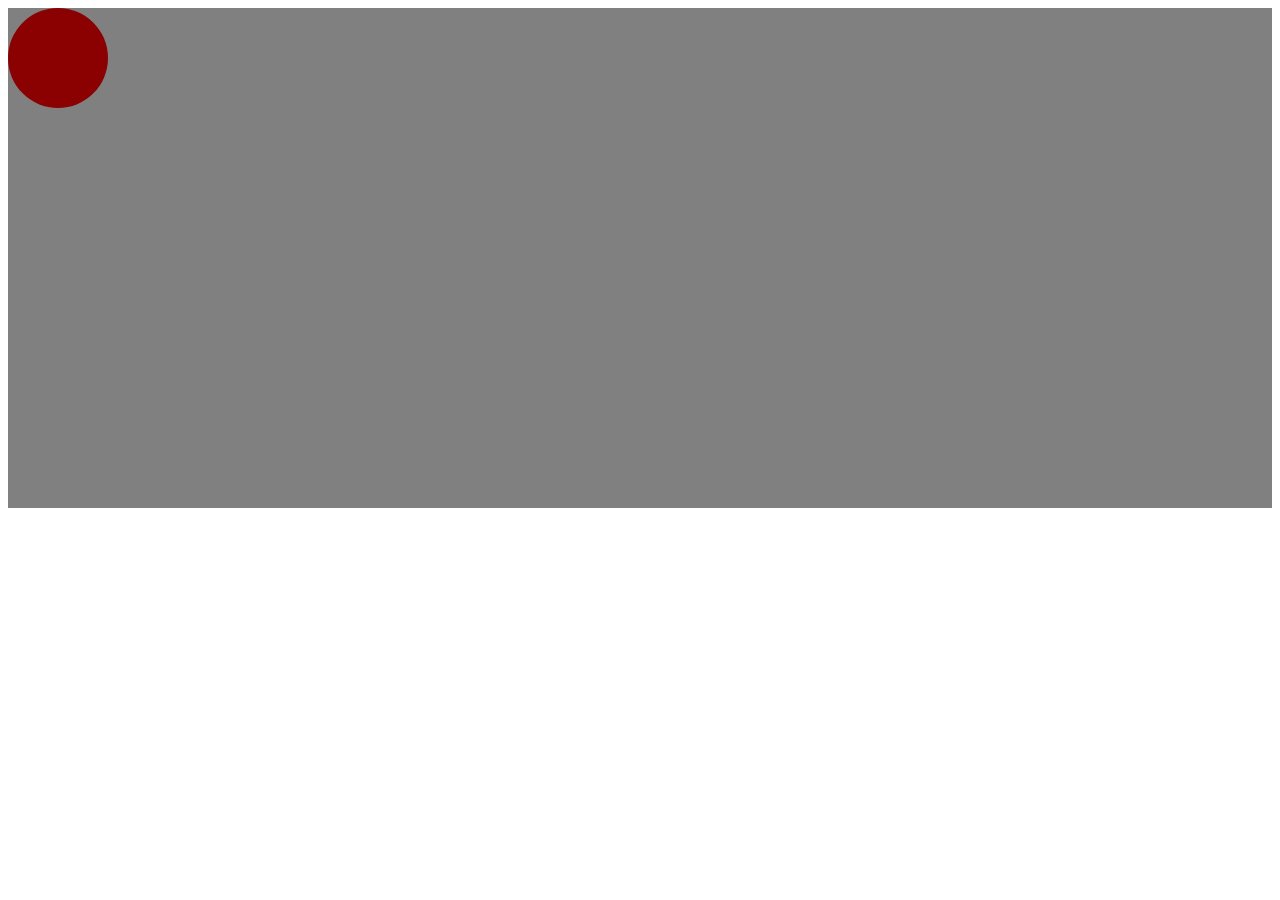
<file: animition.html>
<!DOCTYPE html>
<html lang="en">

<head>
    <meta charset="UTF-8">
    <meta http-equiv="X-UA-Compatible" content="IE=edge">
    <meta name="viewport" content="width=device-width, initial-scale=1.0">
    <title>Document</title>
</head>

<body>
    <div class="box">
        <div class="ball"></div>
    </div>



    <style>
        @keyframes side {
            0% {
                left: 0px;
                top: 0;
                background-color: green;
            }
            25%{
                top: 150px;
                left: 300px;
                background-color: hotpink;
            }
            50%{
                top: 0px;
                left: 600px; ;
                background-color: maroon;
            }
            75%{
                top: 150px;
                left: 900px; ;
                background-color: mediumblue;
            }

            100% {
                top: 0;
                left: 1200px;
                background-color:orangered;
            }
        }

        .box {
            background-color: gray;
            height: 200px;
            min-height: 500px;
        }

        .ball {
            width: 100px;
            height: 100px;
            border-radius: 50%;
            background-color: darkred;
            position: absolute;
        }
        .box:hover .ball{
            animation: side 2s ease-in-out 1s infinite alternate;
        }
    </style>
</body>

</html>
</file>
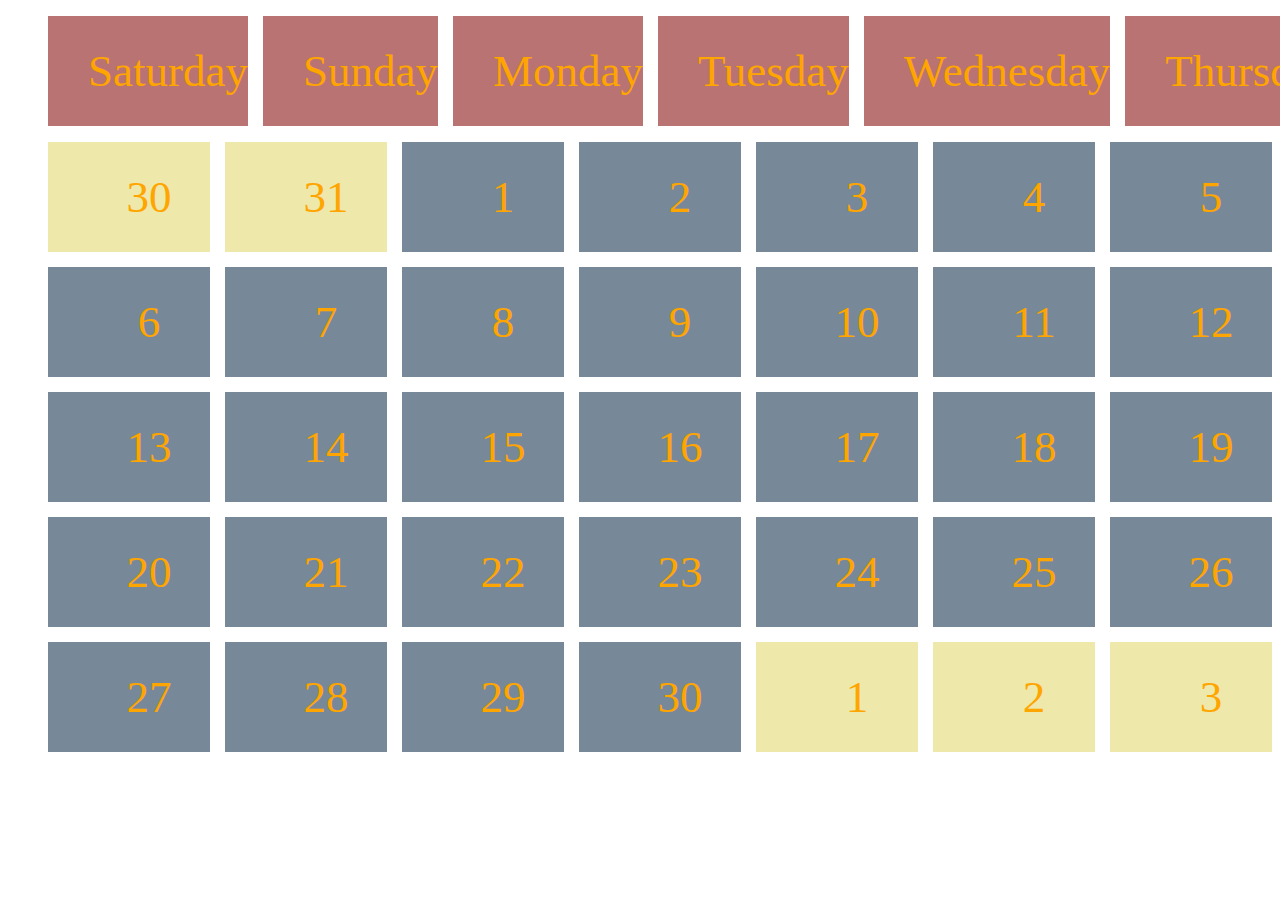
<file: calender.html>
<!DOCTYPE html>
<html lang="en">

<head>
    <meta charset="UTF-8">
    <meta http-equiv="X-UA-Compatible" content="IE=edge">
    <meta name="viewport" content="width=device-width, initial-scale=1.0">
    <title>Document</title>
</head>

<body>
    <style>
        .calender ul {
            display: grid;
            grid-template-columns: repeat(7, 1fr);
            grid-gap: 15px;
        }
        .calender ol{
            display: flex;
            justify-content: center;
            align-items: center;
            list-style: none;
            font-size: 45px;
            height: 110px;
            background-color: lightslategray;
            color: orange;

        }
        .other-month{
            background-color:palegoldenrod !important;
        }
        .day{
            background-color: rgb(185, 115, 115) !important;
        }
    </style>





    <div class="calender">
        <ul>
            <ol class="day">Saturday</ol>
            <ol class="day">Sunday</ol>
            <ol class="day">Monday</ol>
            <ol class="day"> Tuesday</ol>
            <ol class="day">Wednesday</ol>
            <ol class="day">Thursday</ol>
            <ol class="day">Friday</ol>
        </ul>
        <ul>
            <ol class="other-month">30</ol>
            <ol class="other-month">31</ol>
            <ol>1</ol>
            <ol>2</ol>
            <ol>3</ol>
            <ol>4</ol>
            <ol>5</ol>
            <ol>6</ol>
            <ol>7</ol>
            <ol>8</ol>
            <ol>9</ol>
            <ol>10</ol>
            <ol>11</ol>
            <ol>12</ol>
            <ol>13</ol>
            <ol>14</ol>
            <ol>15</ol>
            <ol>16</ol>
            <ol>17</ol>
            <ol>18</ol>
            <ol>19</ol>
            <ol>20</ol>
            <ol>21</ol>
            <ol>22</ol>
            <ol>23</ol>
            <ol>24</ol>
            <ol>25</ol>
            <ol>26</ol>
            <ol>27</ol>
            <ol>28</ol>
            <ol>29</ol>
            <ol>30</ol>
            <ol class="other-month">1</ol>
            <ol class="other-month">2</ol>
            <ol class="other-month">3</ol>

        </ul>
    </div>
</body>

</html>
</file>
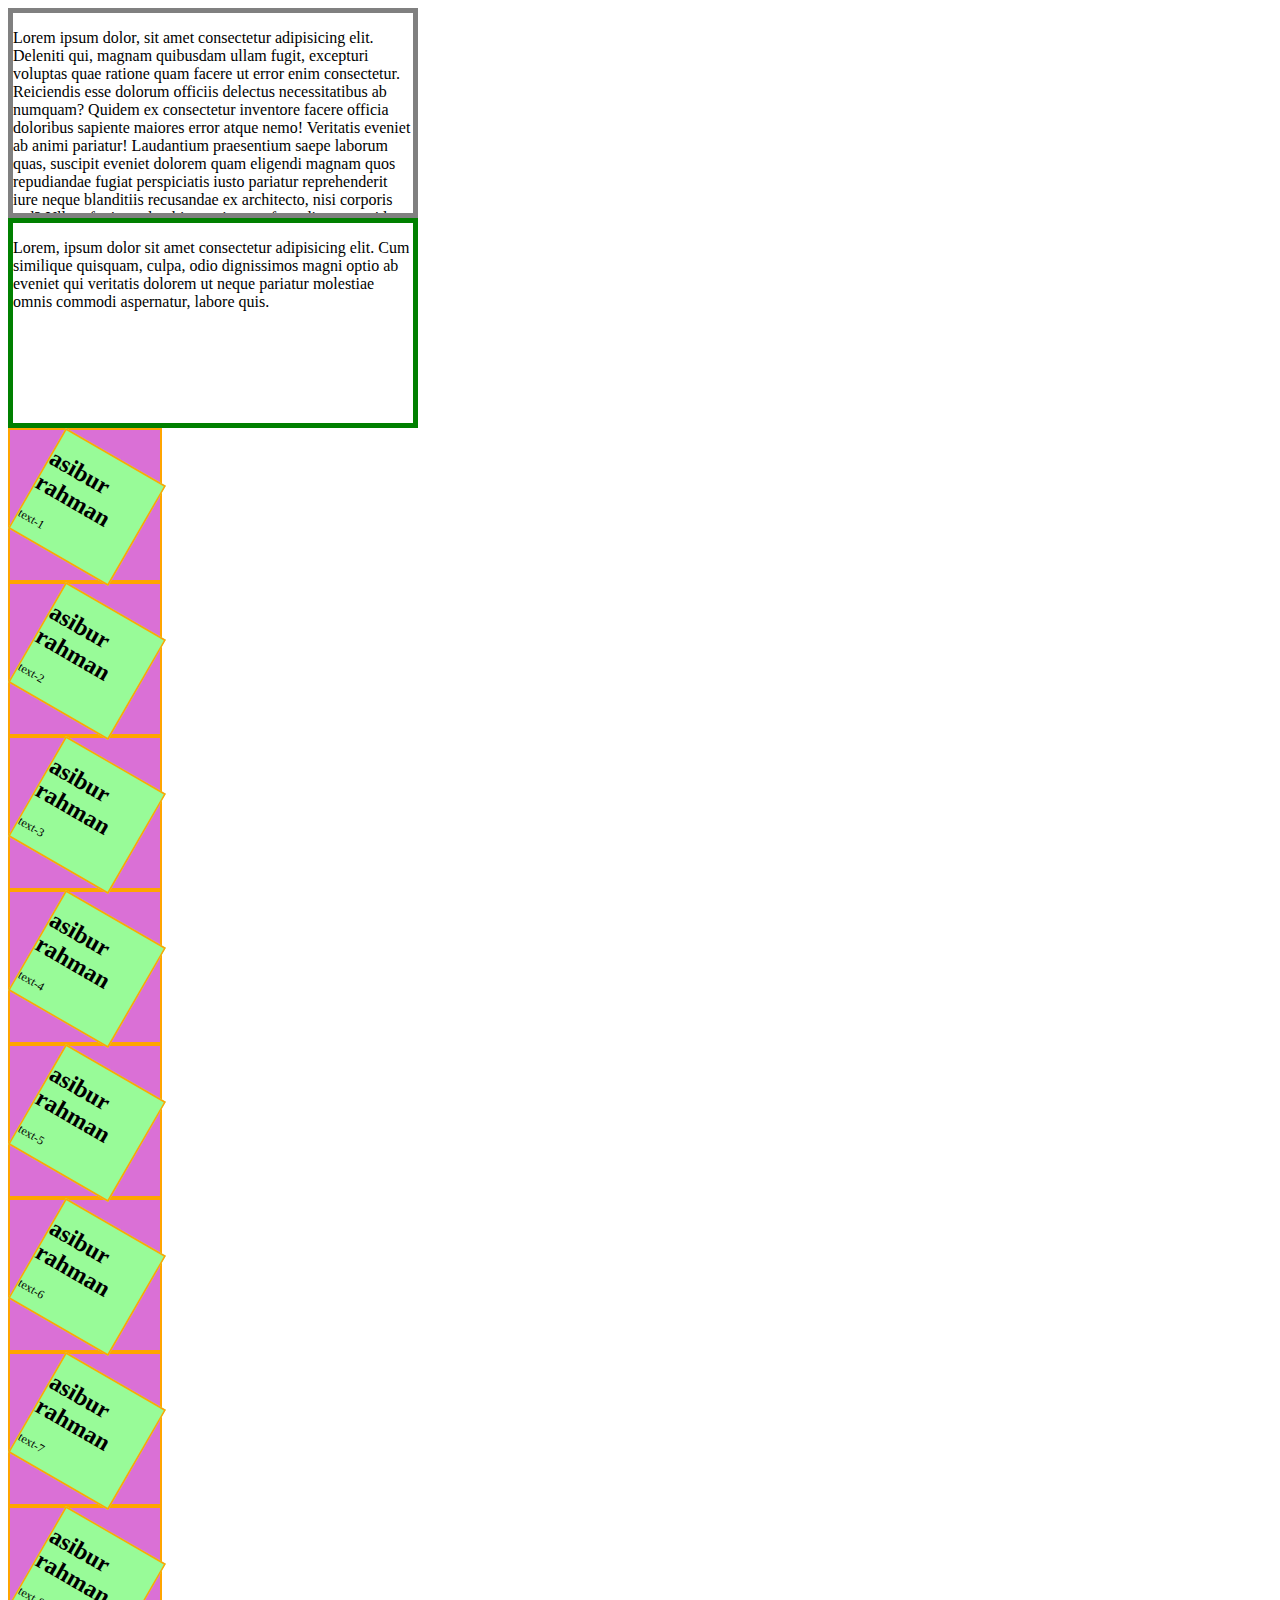
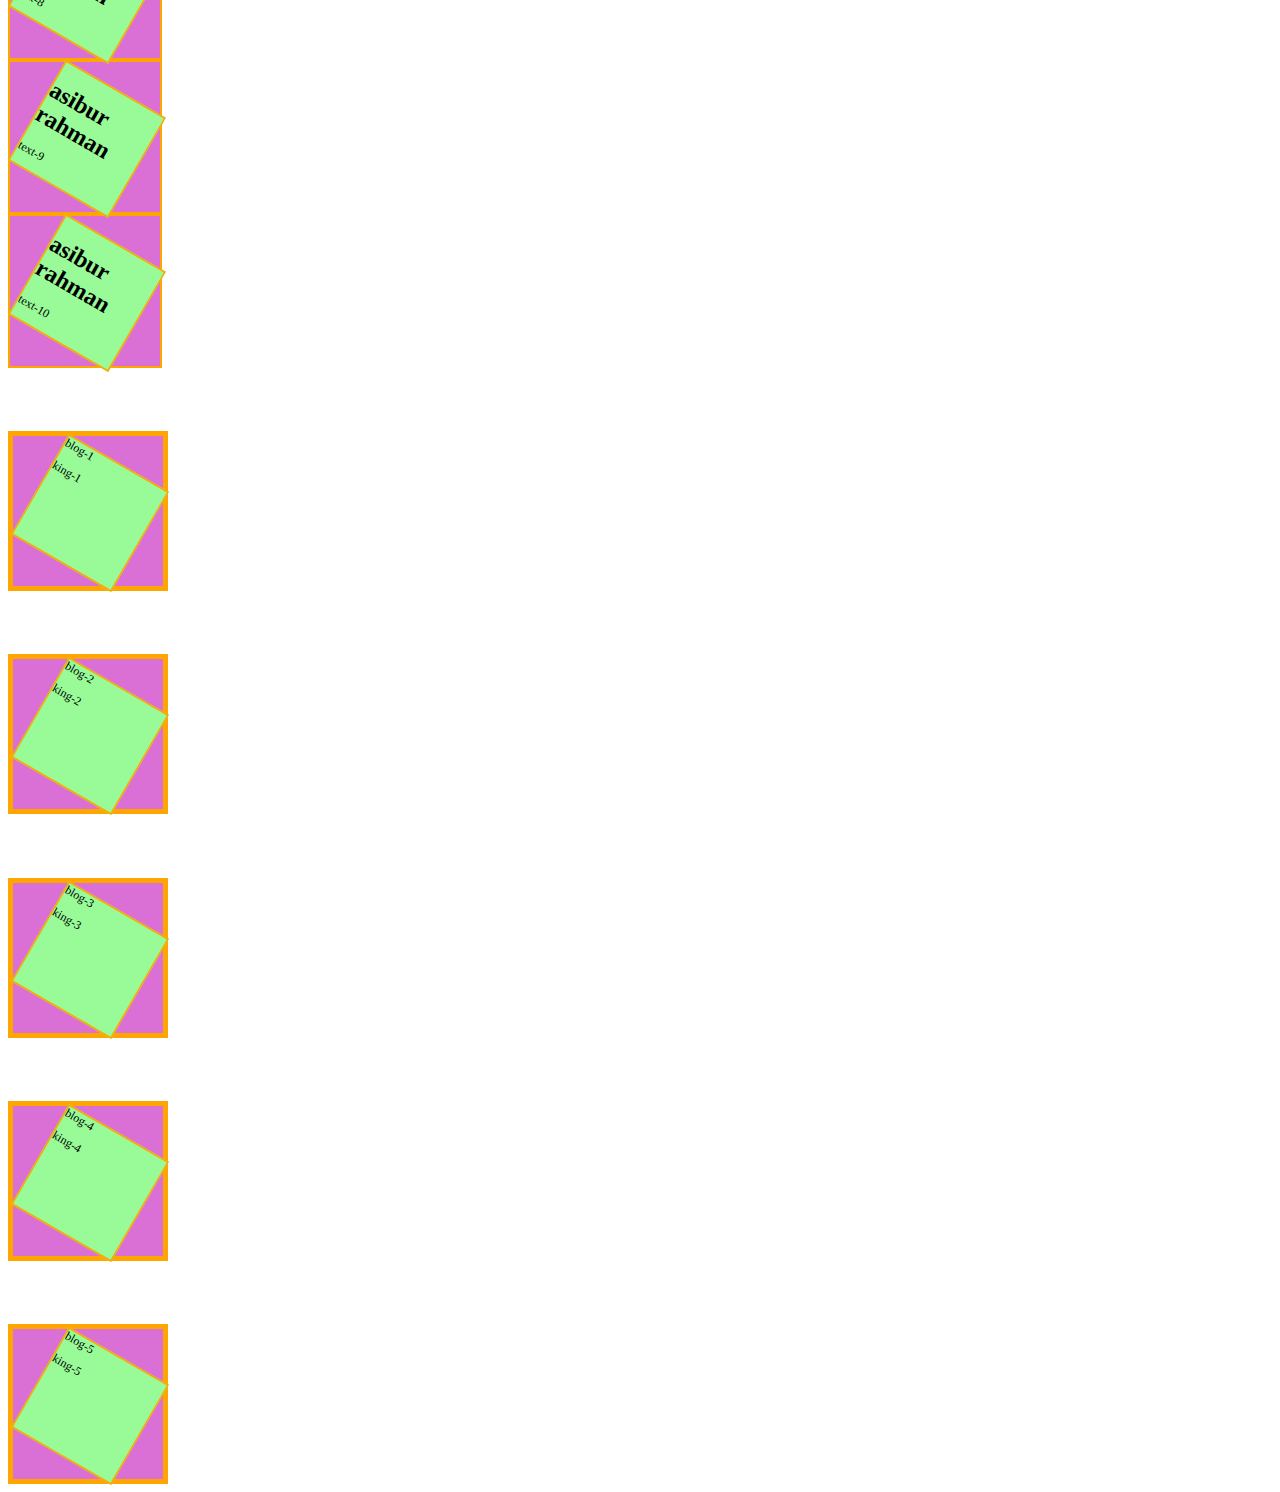
<file: css3.html>
<!DOCTYPE html>
<html lang="en">
<head>
    <meta charset="UTF-8">
    <meta http-equiv="X-UA-Compatible" content="IE=edge">
    <meta name="viewport" content="width=device-width, initial-scale=1.0">
    <title>Document</title>
    <link rel="stylesheet" href="css3.css">
</head>
<body>
    <div class="lorem-1">
        <p>Lorem ipsum dolor, sit amet consectetur adipisicing elit. Deleniti qui, magnam quibusdam ullam fugit, excepturi voluptas quae ratione quam facere ut error enim consectetur. Reiciendis esse dolorum officiis delectus necessitatibus ab numquam? Quidem ex consectetur inventore facere officia doloribus sapiente maiores error atque nemo! Veritatis eveniet ab animi pariatur! Laudantium praesentium saepe laborum quas, suscipit eveniet dolorem quam eligendi magnam quos repudiandae fugiat perspiciatis iusto pariatur reprehenderit iure neque blanditiis recusandae ex architecto, nisi corporis sed? Ullam fugiat sed nobis aperiam perferendis ex provident et quod omnis necessitatibus, eaque quasi voluptatem, eius deserunt, officiis accusamus modi! Excepturi fuga doloribus tempora, autem sed porro. Iste nostrum minima molestias recusandae, eos placeat veniam magnam dolor earum quidem fugit esse est debitis consequatur vel dignissimos eius laborum aperiam consequuntur voluptatum. Possimus, ipsa cumque! Cumque error aut porro? Reiciendis asperiores voluptatem quia cupiditate. Assumenda ipsa eius veniam similique. Harum velit, quos ipsum, doloremque facere alias, minus facilis rem atque ipsam obcaecati dolore ad ipsa blanditiis iusto earum totam! A iusto dolorum debitis consectetur alias.</p>
    </div>
    <div class="lorent30">
        <p>Lorem, ipsum dolor sit amet consectetur adipisicing elit. Cum similique quisquam, culpa, odio dignissimos magni optio ab eveniet qui veritatis dolorem ut neque pariatur molestiae omnis commodi aspernatur, labore quis.</p>
    </div>



    <section>
        <div class="blog uot">
            <div class="blog in">
                <h1>asibur rahman</h1>
                <p>text-1</p>
            </div>
        </div>
        <div class="blog uot">
            <div class="blog in">
                <h1>asibur rahman</h1>
                <p>text-2</p>
            </div>
        </div>
        <div class="blog uot">
            <div class="blog in">
                <h1>asibur rahman</h1>
                <p>text-3</p>
            </div>
        </div>
        <div class="blog uot">
            <div class="blog in">
                <h1>asibur rahman</h1>
                <p>text-4</p>
            </div>
        </div>
        <div class="blog uot">
            <div class="blog in">
                <h1>asibur rahman</h1>
                <p>text-5</p>
            </div>
        </div>
        <div class="blog uot">
            <div class="blog in">
                <h1>asibur rahman</h1>
                <p>text-6</p>
            </div>
        </div>
        <div class="blog uot">
            <div class="blog in">
                <h1>asibur rahman</h1>
                <p>text-7</p>
            </div>
        </div>
        <div class="blog uot">
            <div class="blog in">
                <h1>asibur rahman</h1>
                <p>text-8</p>
            </div>
        </div>
        <div class="blog uot">
            <div class="blog in">
                <h1>asibur rahman</h1>
                <p>text-9</p>
            </div>
        </div>
        <div class="blog uot">
            <div class="blog in">
                <h1>asibur rahman</h1>
                <p>text-10</p>
            </div>
        </div>
    </section>
<div class="line outer uot">
    <div class="blog iner in">
        <h>blog-1</h>
        <P>king-1</P>
    </div>
</div>
<div class="line outer uot">
    <div class="blog iner in">
        <h>blog-2</h>
        <P>king-2</P>
    </div>
</div>
<div class="line outer uot">
    <div class="blog iner in">
        <h>blog-3</h>
        <P>king-3</P>
    </div>
</div>
<div class="line outer uot">
    <div class="blog iner in">
        <h>blog-4</h>
        <P>king-4</P>
    </div>
</div>
<div class="line outer uot">
    <div class="blog iner in">
        <h>blog-5</h>
        <P>king-5</P>
    </div>
</div>







</body>
</html>
</file>
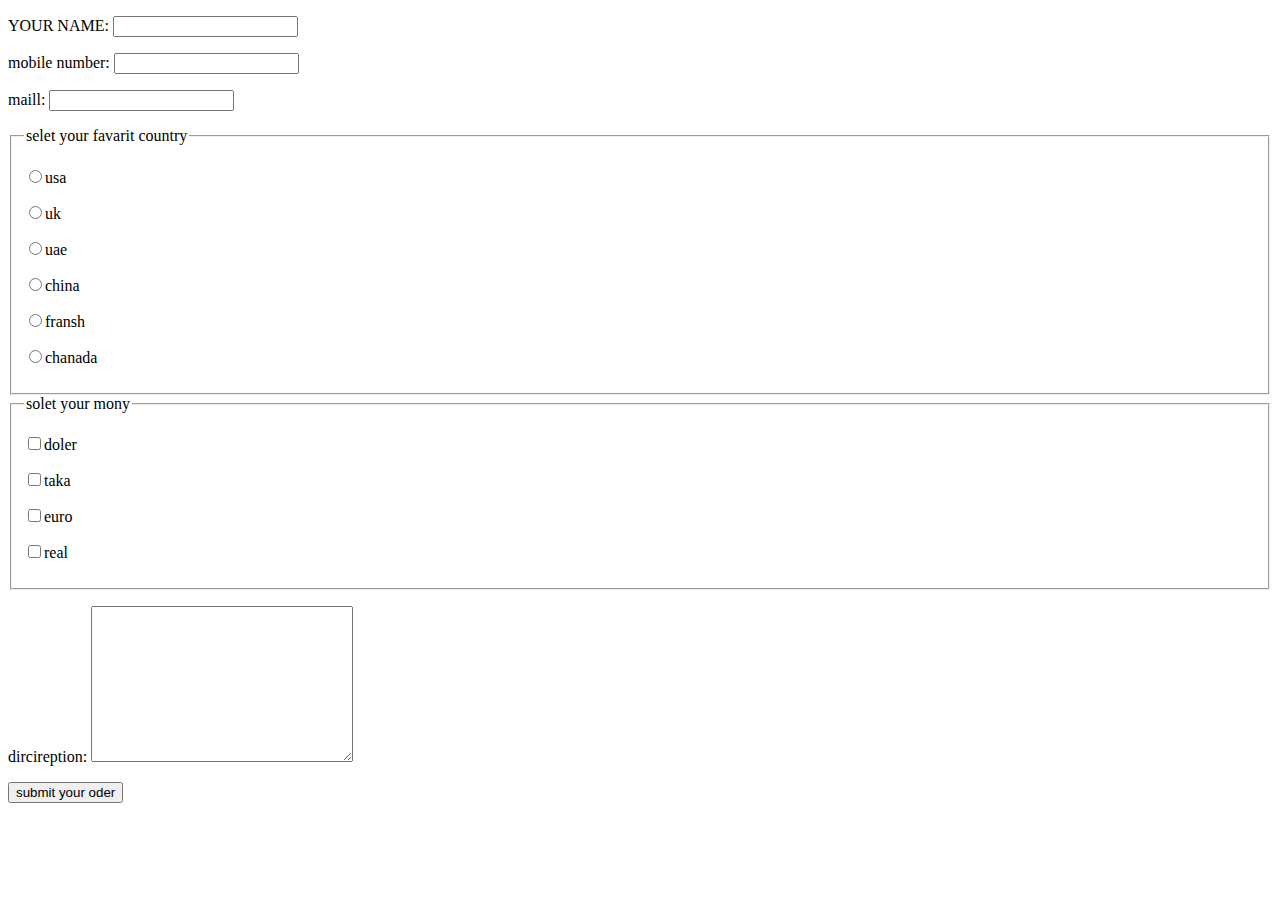
<file: form.html>
<!DOCTYPE html>
<html lang="en">
<head>
    <meta charset="UTF-8">
    <meta http-equiv="X-UA-Compatible" content="IE=edge">
    <meta name="viewport" content="width=device-width, initial-scale=1.0">
    <title>Document</title>
    <link rel="shortcut icon" href="favicon.ico" type="image/x-icon">
</head>
<body>
    <form action="">
        <p>YOUR NAME: <input type="text"></p>
        <p>mobile number: <input type="number" name="" id=""></p>
        <p>maill: <input type="email" name="" id=""></p>

        <fieldset>
            <legend>selet your favarit country</legend>
            <p><label for="usa"><input type="radio" name="country" id="usa">usa</label></p>
            <p><label for="uk"><input type="radio" name="country" id="uk">uk</label></p>
            <p><label for="uae"><input type="radio" name="country" id="uae">uae</label></p>
            <p><label for="china"><input type="radio" name="country" id="china">china</label></p>
            <p><label for="fransh"><input type="radio" name="country" id="fransh">fransh</label></p>
            <p><label for="chanada"><input type="radio" name="country" id="chanada">chanada</label></p>
        </fieldset>


        <fieldset>
            <legend>solet your mony</legend>
            <p><label for="doler"><input type="checkbox" name="mony" id="doler">doler</label></p>
            <p><label for="taka"><input type="checkbox" name="mony" id="taka">taka</label></p>
            <p><label for="euro"><input type="checkbox" name="mony" id="euro">euro</label></p>
            <p><label for="real"><input type="checkbox" name="mony" id="real">real</label></p>
        </fieldset>
        <p><label for="">dircireption: <textarea name="" id="" cols="30" rows="10"></textarea></label></p>
        <button type="submit">submit your oder</button> 
    </form>











    <style>
       input:focus{
           font-size: 20px;
            color: maroon;
        }
    </style>
</body>
</html>
</file>
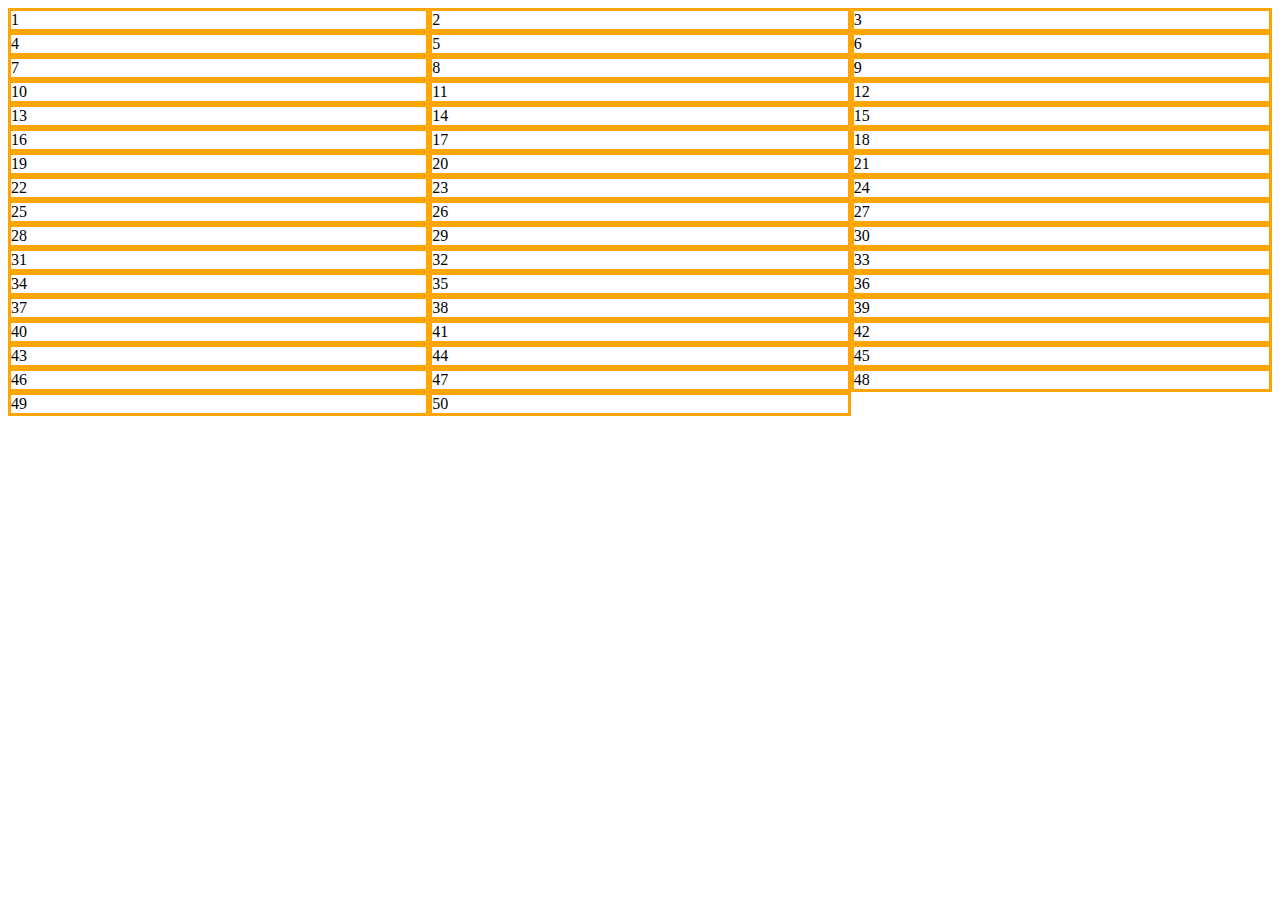
<file: grid.html>
<!DOCTYPE html>
<html lang="en">
<head>
    <meta charset="UTF-8">
    <meta http-equiv="X-UA-Compatible" content="IE=edge">
    <meta name="viewport" content="width=device-width, initial-scale=1.0">
    <title>Document</title>
</head>
<body>
<style>
    .grid{
        display: grid;
        grid-template-columns: repeat(3,1fr);
    }
    .link{

        border: 3px solid orange;
    }
</style>




    <div class="grid">
        <div class="link">1</div>
        <div class="link">2</div>
        <div class="link">3</div>
        <div class="link">4</div>
        <div class="link">5</div>
        <div class="link">6</div>
        <div class="link">7</div>
        <div class="link">8</div>
        <div class="link">9</div>
        <div class="link">10</div>
        <div class="link">11</div>
        <div class="link">12</div>
        <div class="link">13</div>
        <div class="link">14</div>
        <div class="link">15</div>
        <div class="link">16</div>
        <div class="link">17</div>
        <div class="link">18</div>
        <div class="link">19</div>
        <div class="link">20</div>
        <div class="link">21</div>
        <div class="link">22</div>
        <div class="link">23</div>
        <div class="link">24</div>
        <div class="link">25</div>
        <div class="link">26</div>
        <div class="link">27</div>
        <div class="link">28</div>
        <div class="link">29</div>
        <div class="link">30</div>
        <div class="link">31</div>
        <div class="link">32</div>
        <div class="link">33</div>
        <div class="link">34</div>
        <div class="link">35</div>
        <div class="link">36</div>
        <div class="link">37</div>
        <div class="link">38</div>
        <div class="link">39</div>
        <div class="link">40</div>
        <div class="link">41</div>
        <div class="link">42</div>
        <div class="link">43</div>
        <div class="link">44</div>
        <div class="link">45</div>
        <div class="link">46</div>
        <div class="link">47</div>
        <div class="link">48</div>
        <div class="link">49</div>
        <div class="link">50</div>
    </div>
</body>
</html>
</file>
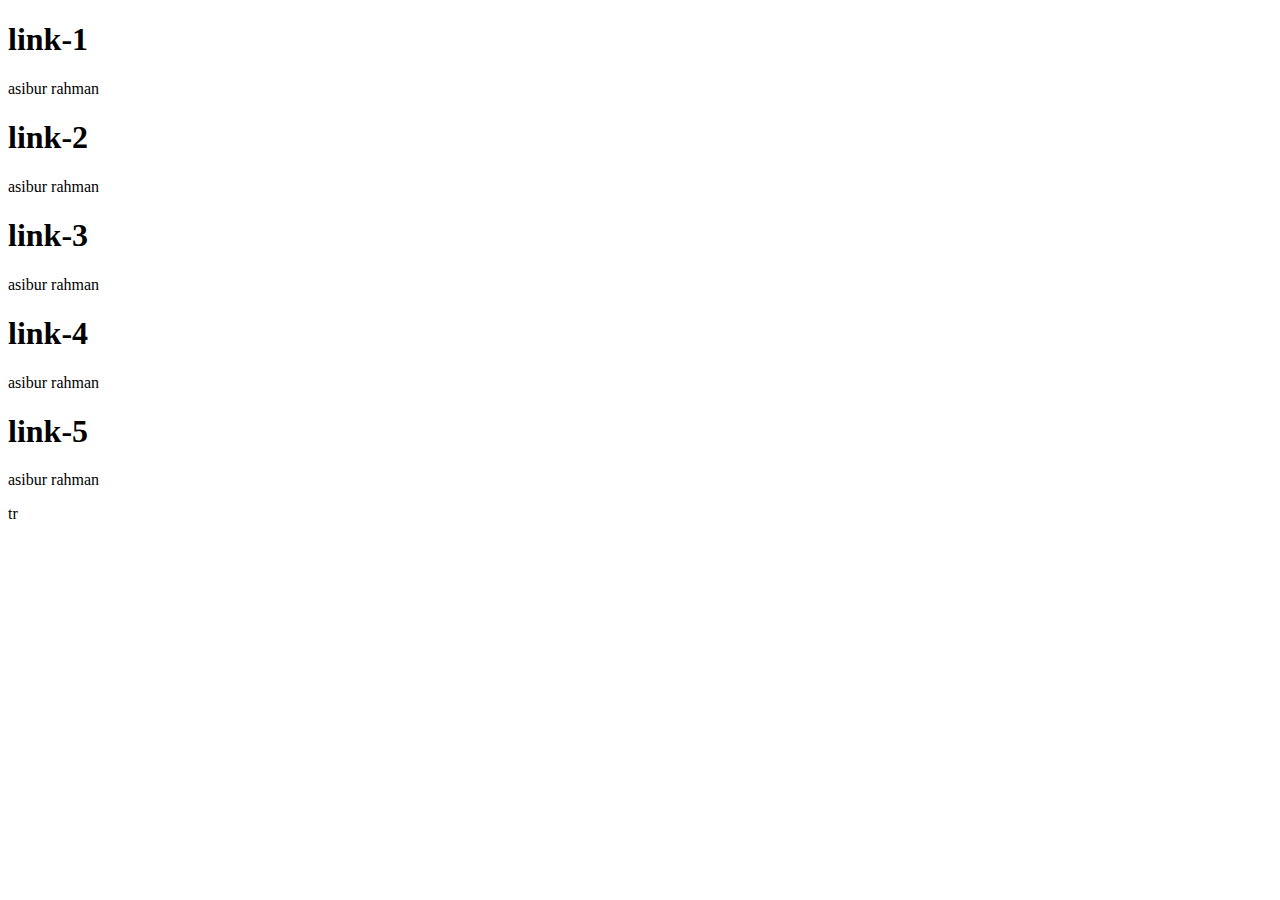
<file: icone.html>
<!DOCTYPE html>
<html lang="en">
<head>
    <meta charset="UTF-8">
    <meta http-equiv="X-UA-Compatible" content="IE=edge">
    <meta name="viewport" content="width=device-width, initial-scale=1.0">
    <title>asibur rahman</title>
    <link rel="shortcut icon" href="new folder/IMG_2264.JPG" type="image/x-icon">
</head>
<body>
<!-- <p>top article post</p> -->
    <article>
        <dev title="read this story" class="link">
            <h1>link-1</h1>
            <p>asibur rahman</p>
        </dev>
    </article>
    <article>
        <dev class="link">
            <h1>link-2</h1>
            <p>asibur rahman</p>
        </dev>
    </article>
    <article>
        <dev class="link">
            <h1>link-3</h1>
            <p>asibur rahman</p>
        </dev>
    </article>
    <article>
        <dev class="link">
            <h1>link-4</h1>
            <p>asibur rahman</p>
        </dev>
    </article>
    <article>
        <dev class="link">
            <h1>link-5</h1>
            <p>asibur rahman</p>
        </dev>
    </article>
    tr
    
</body>
</html>
</file>
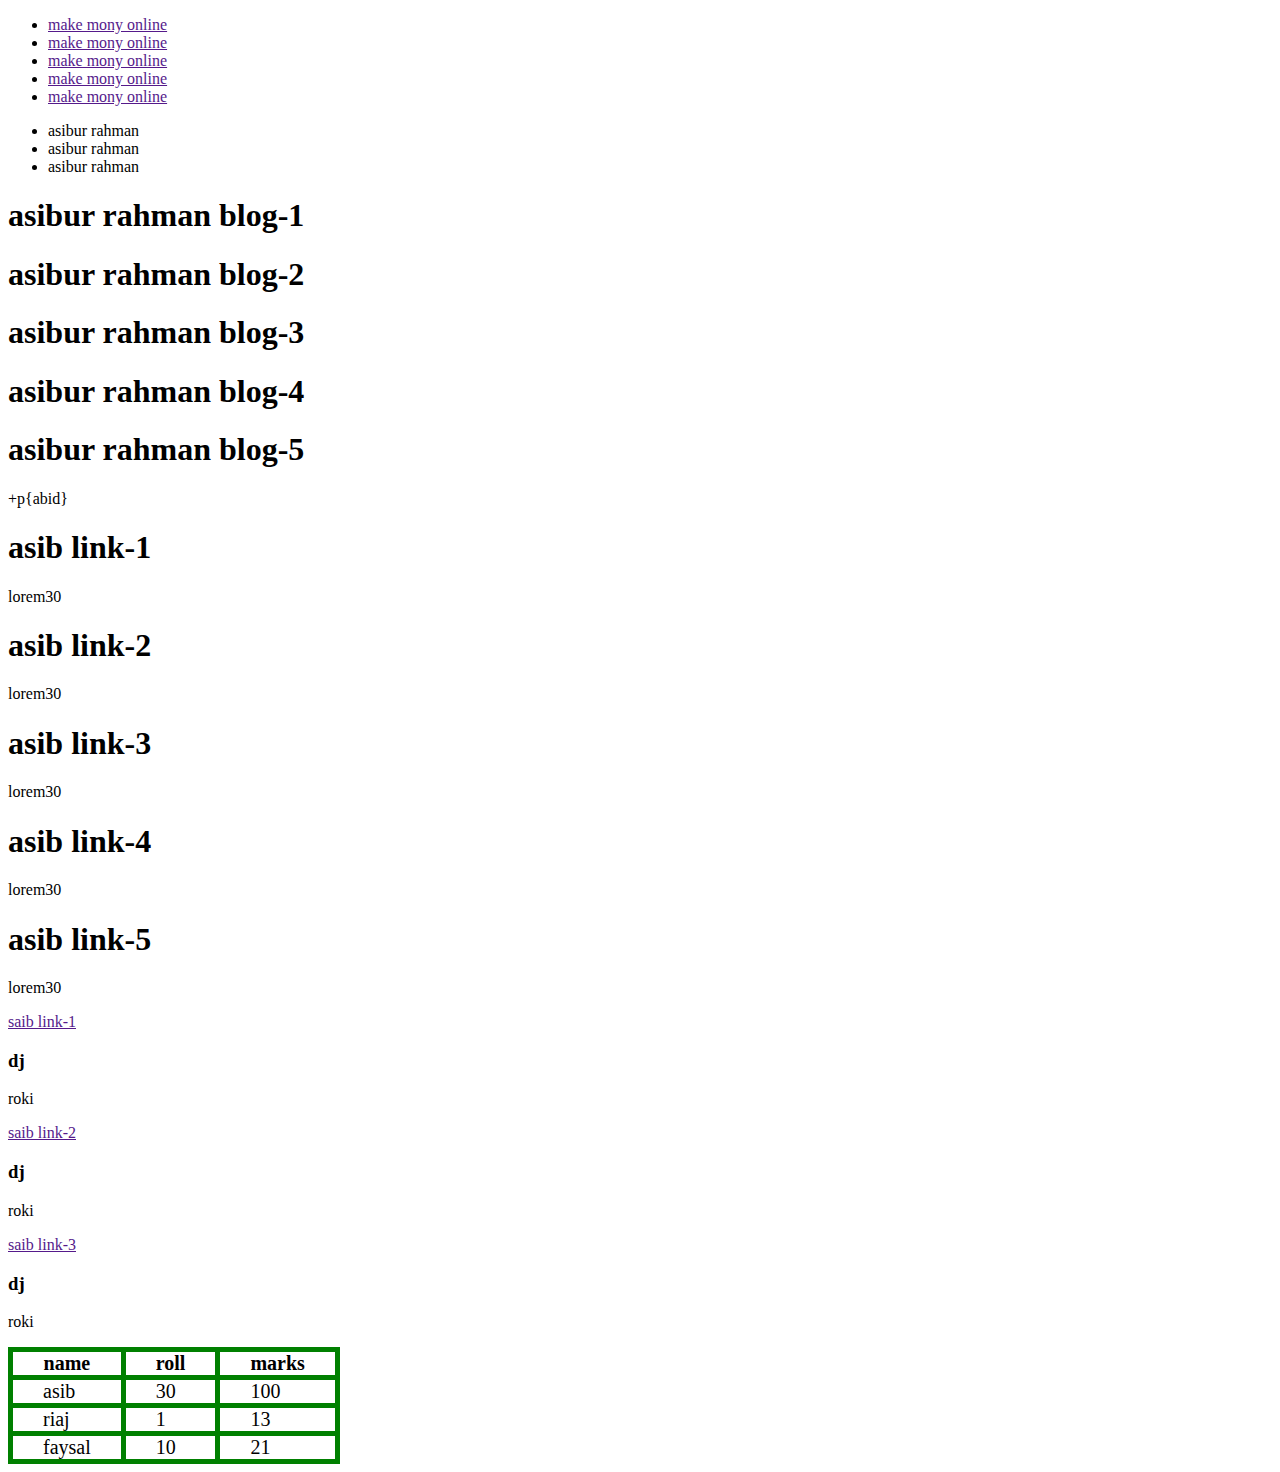
<file: romantick.html>
<!DOCTYPE html>
<html lang="en">
<head>
    <meta charset="UTF-8">
    <meta http-equiv="X-UA-Compatible" content="IE=edge">
    <meta name="viewport" content="width=device-width, initial-scale=1.0">
    <title>Document</title>
</head>
<body>
<div>
    <ul>
        <li><a href="">make mony online</a></li>
        <li><a href="">make mony online</a></li>
        <li><a href="">make mony online</a></li>
        <li><a href="">make mony online</a></li>
        <li><a href="">make mony online</a></li>
    </ul>
</div>
<div class="div-2">
    <ul>
        <li>asibur rahman</li>
        <li>asibur rahman</li>
        <li>asibur rahman</li>
    </ul>
</div>
<div>
    <div class="blog">
        <h1>asibur rahman blog-1</h1>
    </div>
    <div class="blog">
        <h1>asibur rahman blog-2</h1>
    </div>
    <div class="blog">
        <h1>asibur rahman blog-3</h1>
    </div>
    <div class="blog">
        <h1>asibur rahman blog-4</h1>
    </div>
    <div class="blog">
        <h1>asibur rahman blog-5</h1>
    </div>+p{abid}
</div>
<div class="link-ganareat">
    <div class="link">
        <h1>asib link-1</h1>
        <p>lorem30</p>
    </div>
    <div class="link">
        <h1>asib link-2</h1>
        <p>lorem30</p>
    </div>
    <div class="link">
        <h1>asib link-3</h1>
        <p>lorem30</p>
    </div>
    <div class="link">
        <h1>asib link-4</h1>
        <p>lorem30</p>
    </div>
    <div class="link">
        <h1>asib link-5</h1>
        <p>lorem30</p>
    </div>
</div>
<section>
    <div class="link">
        <a href="">saib link-1</a>
        <h3>dj</h3>
        <p>roki</p>
    </div>
    <div class="link">
        <a href="">saib link-2</a>
        <h3>dj</h3>
        <p>roki</p>
    </div>
    <div class="link">
        <a href="">saib link-3</a>
        <h3>dj</h3>
        <p>roki</p>
    </div>
    <table>
        <thead>
            <tr>
                <th>name</th>
                <th>roll</th>
                <th>marks</th>
            </tr>
        </thead>
        <tbody>
            <tr>
                <td>asib</td>
                <td>30</td>
                <td>100</td>

            </tr>
            <tr>
                <td>riaj</td>
                <td>1</td>
                <td>13</td>
            </tr>
            <tr>
                <td>faysal</td>
                <td>10</td>
                <td>21</td>
            </tr>
        </tbody>
    </table>
</section>
<style>
    table{
        border-collapse: collapse;
        font-size: 20px;
    }
    td,th{
        border: 5px solid green;
        padding: 0 30px;
    }
</style>
</body>
</html>
</file>
<file: css3.css>
.lorem-1{
    width: 400px;
    height: 200px;
    border: 5px solid gray;
    overflow: scroll;
}
.lorent30{
    width: 400px;
    height: 200px;
    border: 5px solid green;
}
.blog{
    width: 150px;
    height: 150px;
    border: 2px solid orange;
}
.uot{
    background-color: orchid;
}
.in{
    background-color: palegreen;
    transform:scale(.75) rotate(30deg);
    
}
.line{
    width: 150px;
    height: 150px;
    border: 5px solid orange;
    margin-top: 5%;
}
</file>
